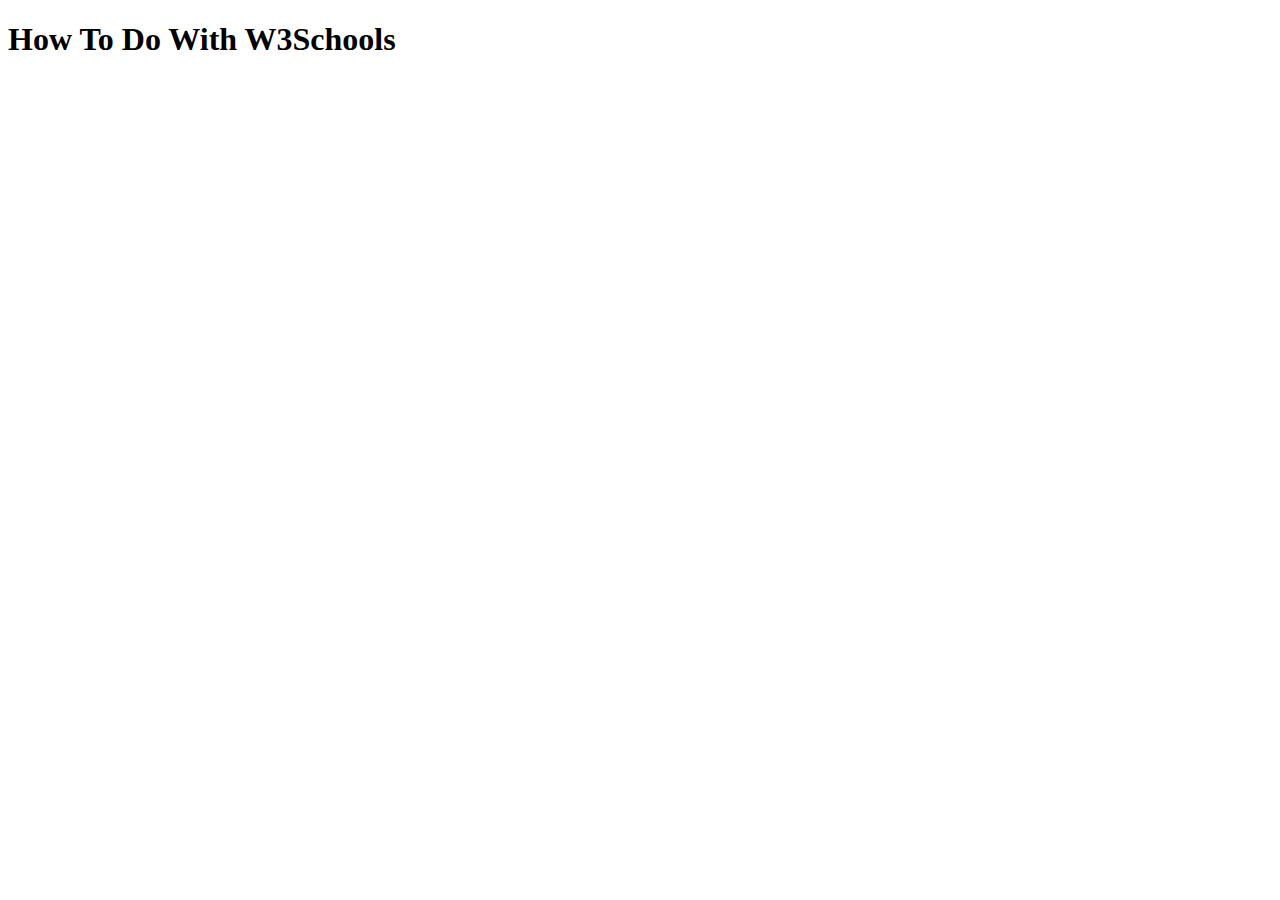
<file: index2.html>
<!DOCTYPE html>
<html lang="en">
<head>
  <meta charset="UTF-8">
  <meta name="viewport" content="width=device-width, initial-scale=1.0">
  <title>Document</title>
</head>
<body>
  <header>
   <h1>How To Do With W3Schools</h1>
  </header>
  <div class="main">

  </div>
  <div class="footer">
    
  </div>
</body>
</html>
</file>
